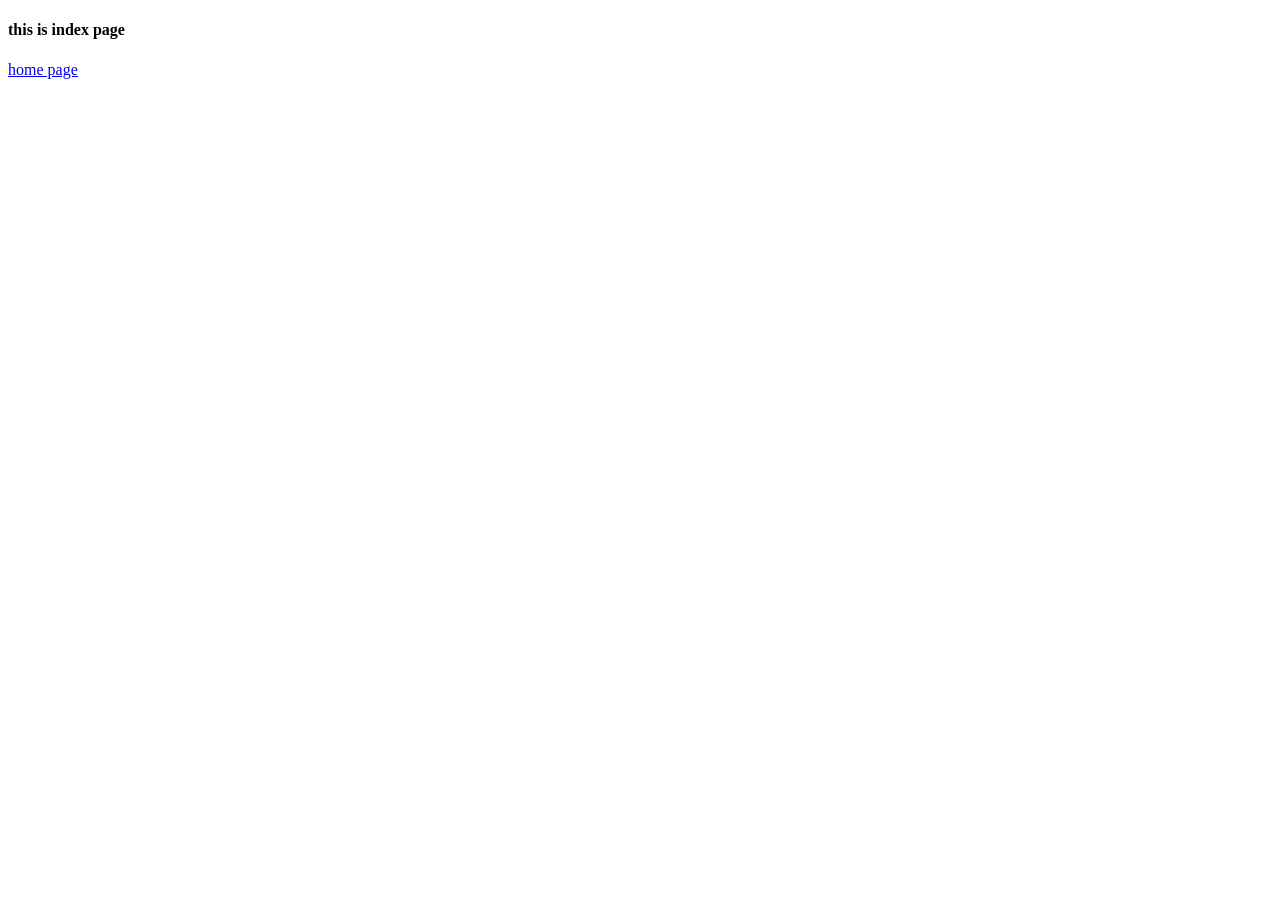
<file: index.html>
<!DOCTYPE html>
<html lang="en">
<head>
    <meta charset="UTF-8">
    <meta name="viewport" content="width=<<device-width>>, initial-scale=1.0">
    <title>Document</title>
</head>
<body>
    <h4> this is index page</h4>
        <a href="home.html">home page</a>
</body>
</html>
</file>
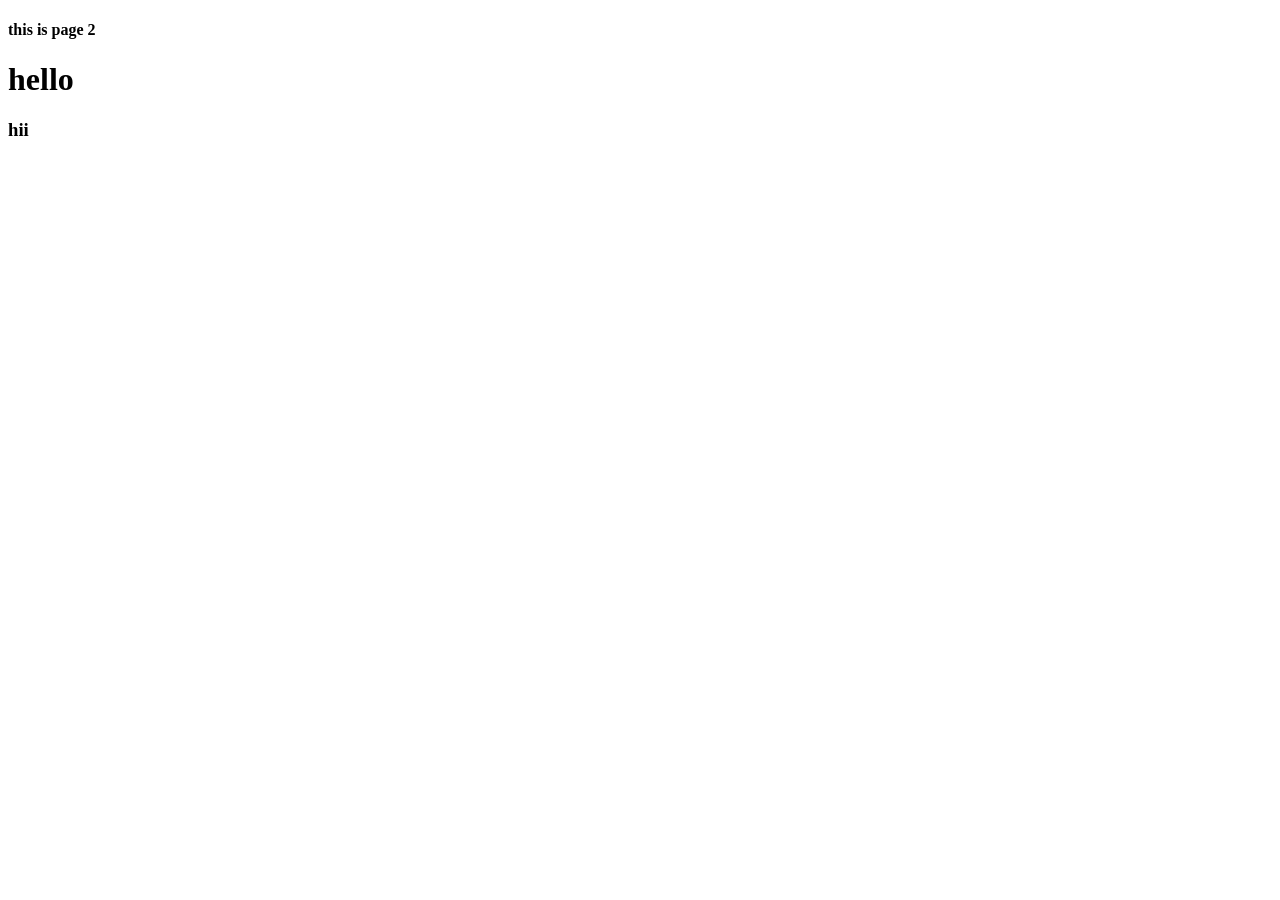
<file: page2.html>
<!DOCTYPE html>
<html lang="en">
<head>
    <meta charset="UTF-8">
    <meta name="viewport" content="width=<<device-width>>, initial-scale=1.0">
    <title>Document</title>
</head>
<body>
    <h4> this is  page 2</h4>
     <h1>hello</h1> 
     <h3>hii</h3>  
</body>
</html>
</file>
